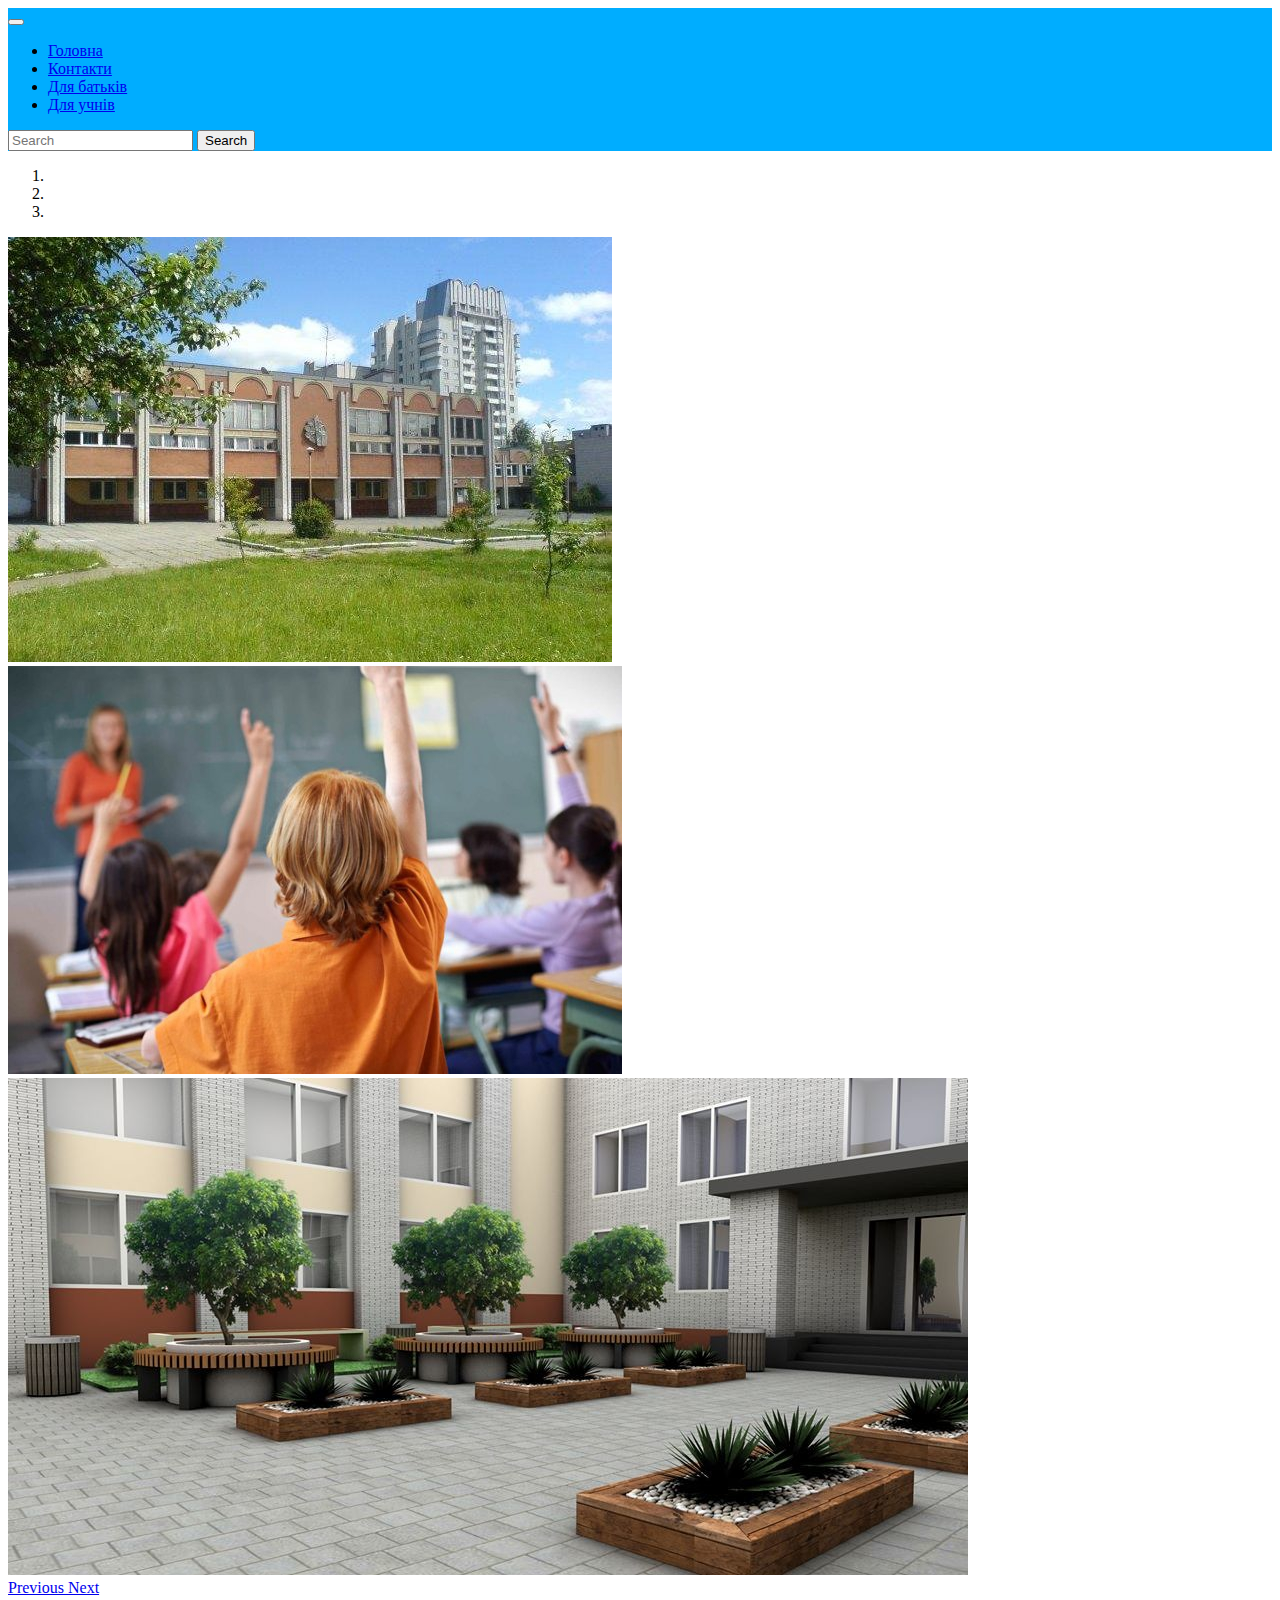
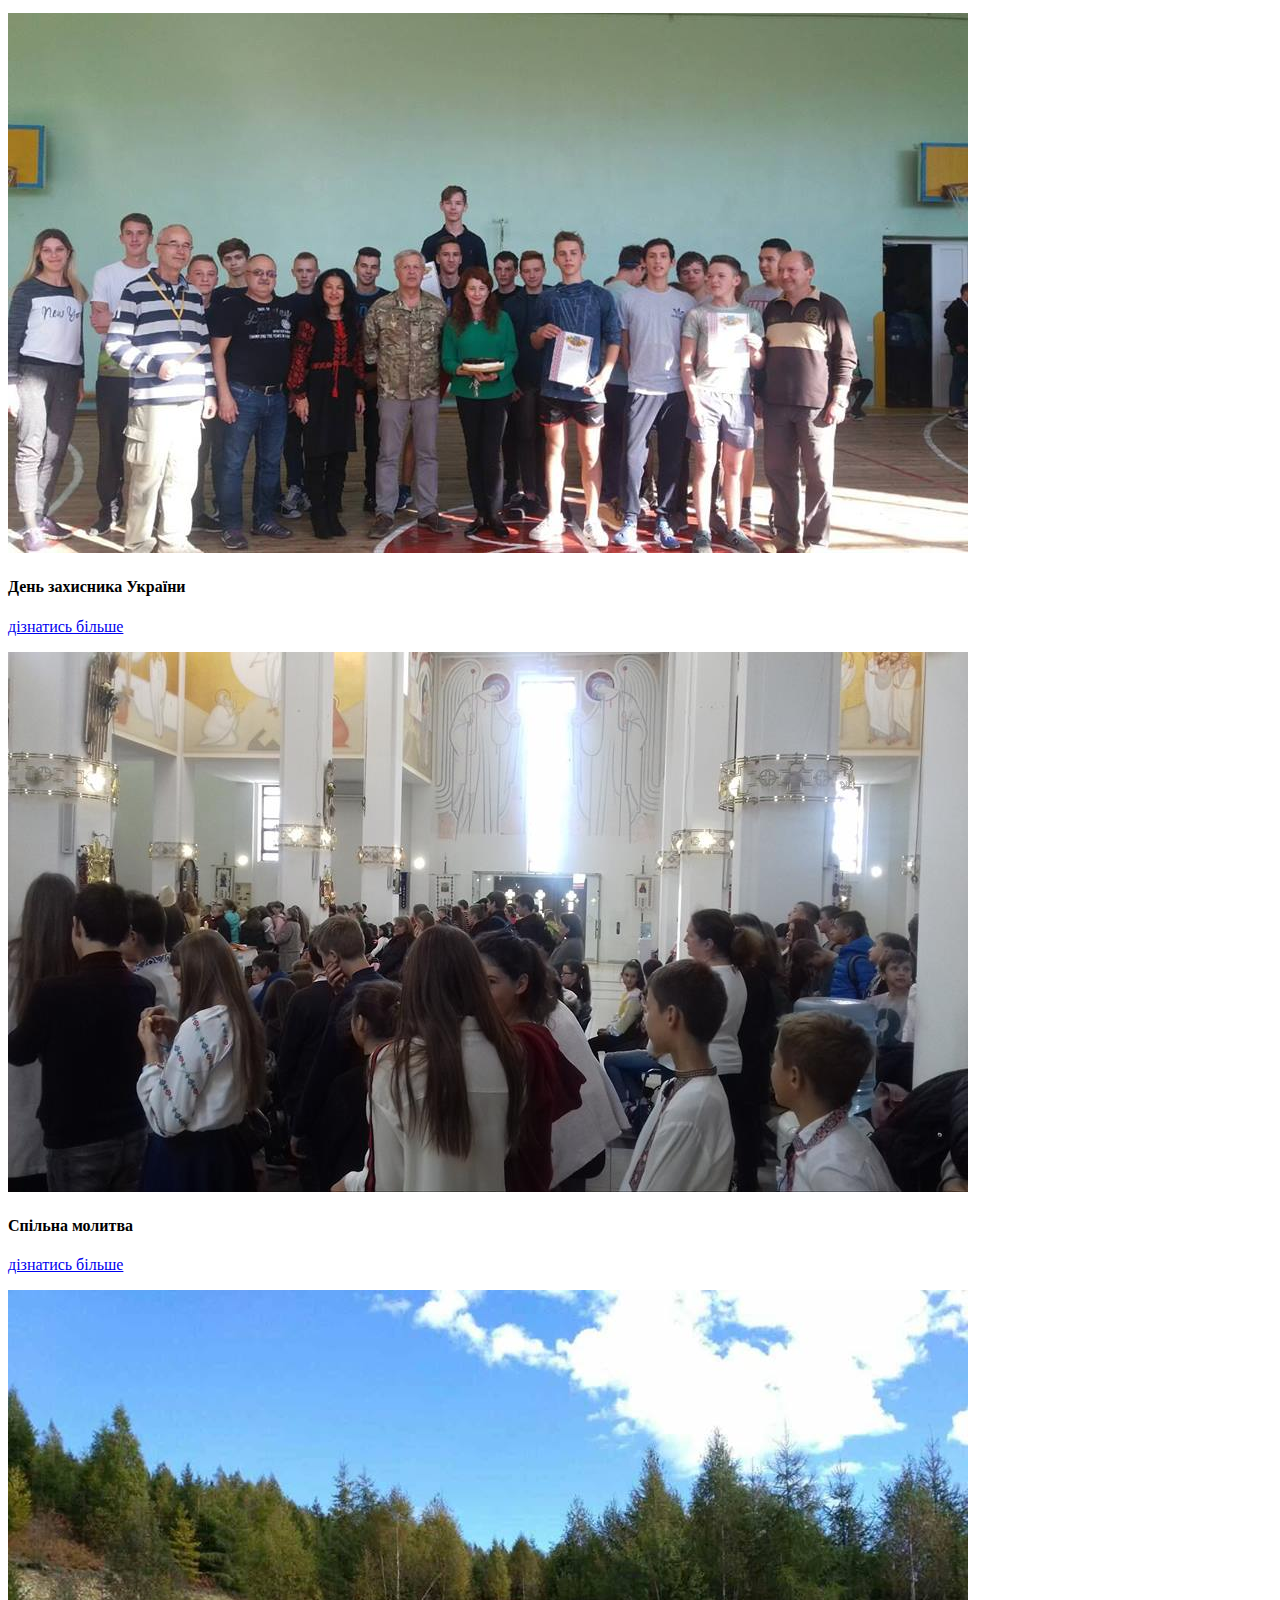
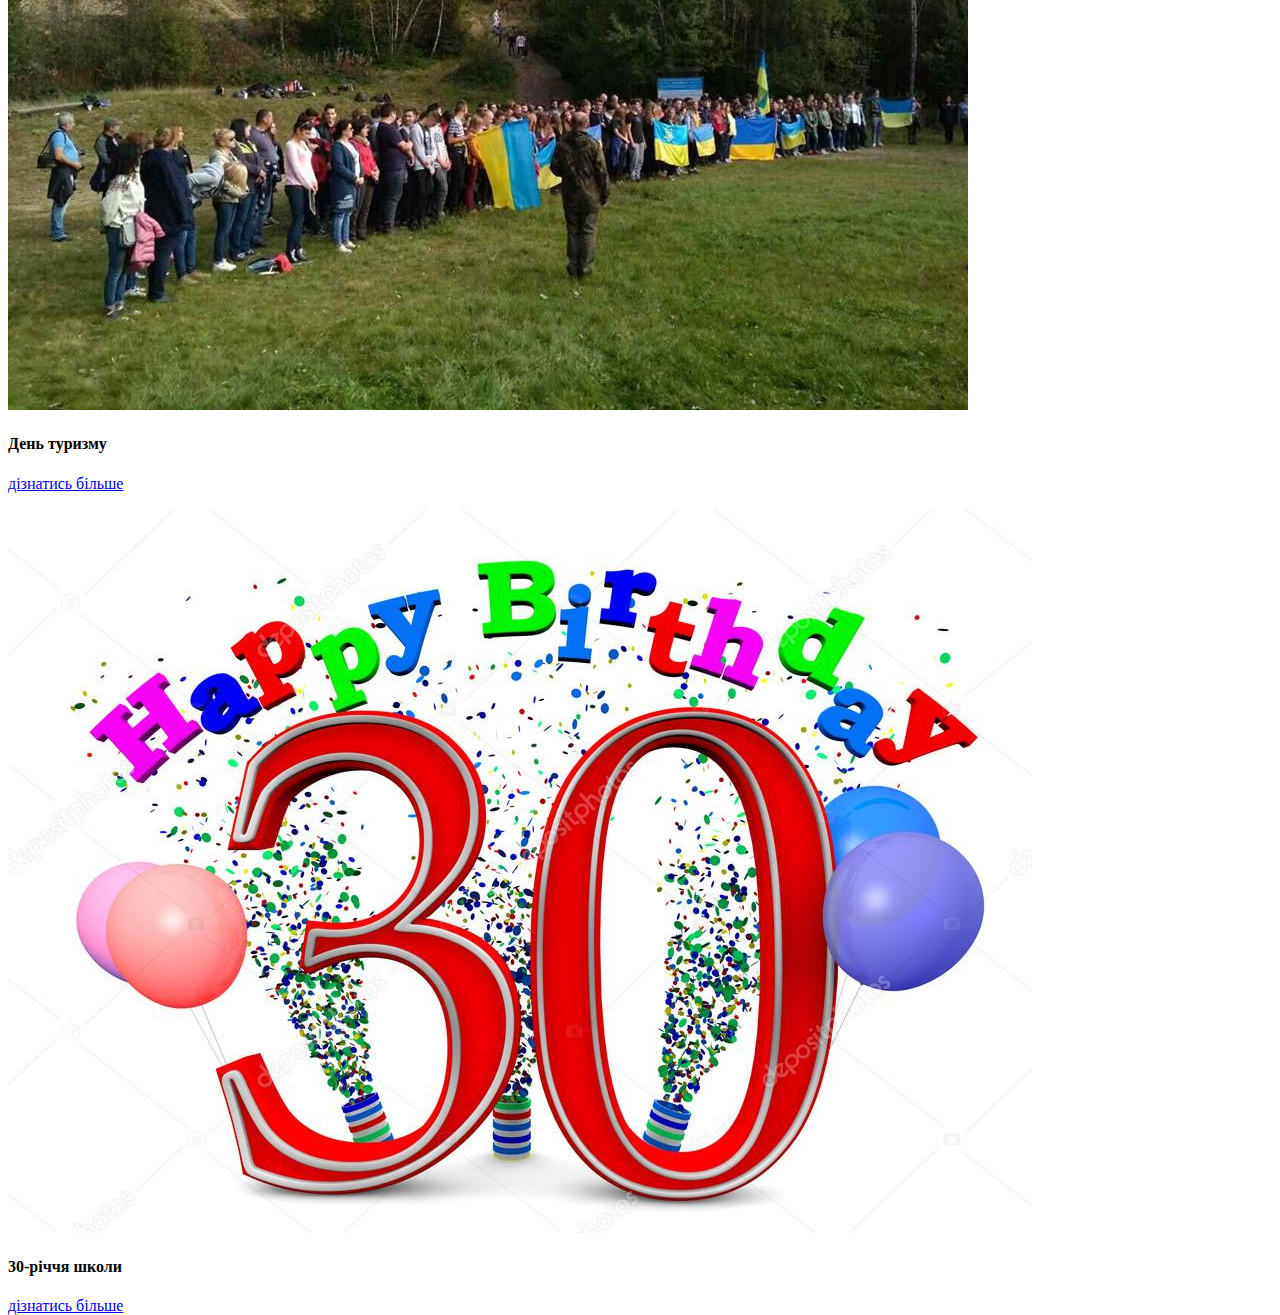
<file: index.html>
<!doctype html>
<html lang="en">
  <head>
    <!-- Required meta tags -->
    <meta charset="utf-8">
    <meta name="viewport" content="width=device-width, initial-scale=1, shrink-to-fit=no">

    <!-- Bootstrap CSS -->
    <link rel="stylesheet" href="https://stackpath.bootstrapcdn.com/bootstrap/4.1.3/css/bootstrap.min.css" integrity="sha384-MCw98/SFnGE8fJT3GXwEOngsV7Zt27NXFoaoApmYm81iuXoPkFOJwJ8ERdknLPMO" crossorigin="anonymous">

	<link rel="stylesheet" href="style.css">
    <title>Ліцей №93 м. Львів</title>
	
  </head>
  <body>
  <nav class="navbar navbar-expand-lg navbar-light sticki-top" 
       style="background-color:#00adff;">
     <a href="#" class="navbar-brand">
	   <!-- <img src="https://getbootstrap.com/assets/brand/bootstrap-solid.svg"
	   width="30" height="30" alt="logo"> -->
     </a>
	 <button class="navbar-toggler" type="button" data-toggle="collapse"
	    data-target="#navbarSupportContent" aria-controls="navbarSupportContent" 
		aria-expanded="false" aria-label="Toggle navigation">
       <span class="navbar-toggler-icon"></span>	 
	 </button>
	 
	 <div class="collapse navbar-collapse" id="navbarSupportContent">
	    <ul class="navbar-nav mr-auto">
		<li class="nav-item active">
		   <a href="#" class="nav-link">Головна</a>
		</li>
		<li class="nav-item">
		   <a href="index5.html"target="_blank"class="nav-link">Контакти</a>
		</li>
		<li class="nav-item">
		   <a href="#" class="nav-link">Для батьків</a>
		</li>
		<li class="nav-item">
		   <a href="#" class="nav-link">Для учнів</a>
		</li>
	    </ul>
		
		<form class="form-inline my-2 my-lg-0">
		  <input type="text" class="form-control mr-sm-2" placeholder="Search"
		   aria-label="Search">
		   <button class="btn btn-outline-success my-2 my-sm-0">Search</button>
		</form>
	 
	 </div>
  </nav>
  
  
  <div class="container-fluid p-0">
    <div id="carouselExampleIndicators" class="carousel slide"
	data-ride="carousel">
	<ol class="carousel-indicators">
	   <li class="active" data-target="#carouselExampleIndicators"
	   data-slide-to="0"></li>
	   <li data-target="#carouselExampleIndicators"
	   data-slide-to="2"></li>	   
	   <li data-target="#carouselExampleIndicators"
	   data-slide-to="3"></li>
	</ol>
	<div class="carousel-inner">
	  <div class="carousel-item active">
	    <img src="111.jpg" alt="" high="300px"<!-- class="d-block w-100 -->">
	  </div>
	  <div class="carousel-item">
	    <img src="222.jpg" alt="" class="d-block w-100">
	  </div>
	  <div class="carousel-item">
	    <img src="333.jpg" alt="" class="d-block w-100">
	  </div>
	</div>
	<a href="#carouselExampleIndicators" class="carousel-control-prev" 
	role="button" data-slide="prev">
	    <span class="carousel-control-prev-icon" aria-hidden="true">
	     </span>
	    <span class="sr-only">Previous</span>
	</a>
	<a href="#carouselExampleIndicators" class="carousel-control-next" 
	role="button" data-slide="next">
	    <span class="carousel-control-next-icon" aria-hidden="true">
	     </span>
	    <span class="sr-only">Next</span>
	</a>
	</div>
  </div>

  
  
	<div class="container-fluid">
	  <div class="container">
	  <div class="row text-center justify-content-center">
	     <div class="col-xs-12 col-sm-4 col-lg-3">
		 <p></p>
		 <img src="l1.jpg" alt="" class="w-100">
		 <h4>День захисника України</h4>
		 <a href="index1.html"target="_blank">дізнатись більше</a>
		 
		 </div>
		 <div class="col-xs-12 col-sm-4 col-lg-3">
		 <p></p>
		 <img src="l4.jpg" alt="" class="w-100">
		 <h4>Спільна молитва</h4>
		 <a href="index4.html"target="_blank">дізнатись більше</a>
		 
		 </div>
		 <div class="col-xs-12 col-sm-4 col-lg-3">
		 <p></p>
		 <img src="l21.jpg" alt="" class="w-100">
		 <h4>День туризму</h4>
		 <a href="index2.html"target="_blank">дізнатись більше</a>
		 </div>
		 
		 <div class="col-xs-12 col-sm-4 col-lg-3">
		 <p></p>
		 <img src="l31.jpg" alt="" class="w-100">
		 <h4>30-річчя школи</h4>
		 <a href="index3.html"target="_blank">дізнатись більше</a>
		 </div>
		 
	  
	  </div>
	  </div>
	</div>
	
	<!-- <button class="btn btn-success">BUTTON</button> -->
  
    <!-- Optional JavaScript -->
    <!-- jQuery first, then Popper.js, then Bootstrap JS -->
    <script src="https://code.jquery.com/jquery-3.3.1.slim.min.js" integrity="sha384-q8i/X+965DzO0rT7abK41JStQIAqVgRVzpbzo5smXKp4YfRvH+8abtTE1Pi6jizo" crossorigin="anonymous"></script>
    <script src="https://cdnjs.cloudflare.com/ajax/libs/popper.js/1.14.3/umd/popper.min.js" integrity="sha384-ZMP7rVo3mIykV+2+9J3UJ46jBk0WLaUAdn689aCwoqbBJiSnjAK/l8WvCWPIPm49" crossorigin="anonymous"></script>
    <script src="https://stackpath.bootstrapcdn.com/bootstrap/4.1.3/js/bootstrap.min.js" integrity="sha384-ChfqqxuZUCnJSK3+MXmPNIyE6ZbWh2IMqE241rYiqJxyMiZ6OW/JmZQ5stwEULTy" crossorigin="anonymous"></script>
  </body>
</html>
</file>
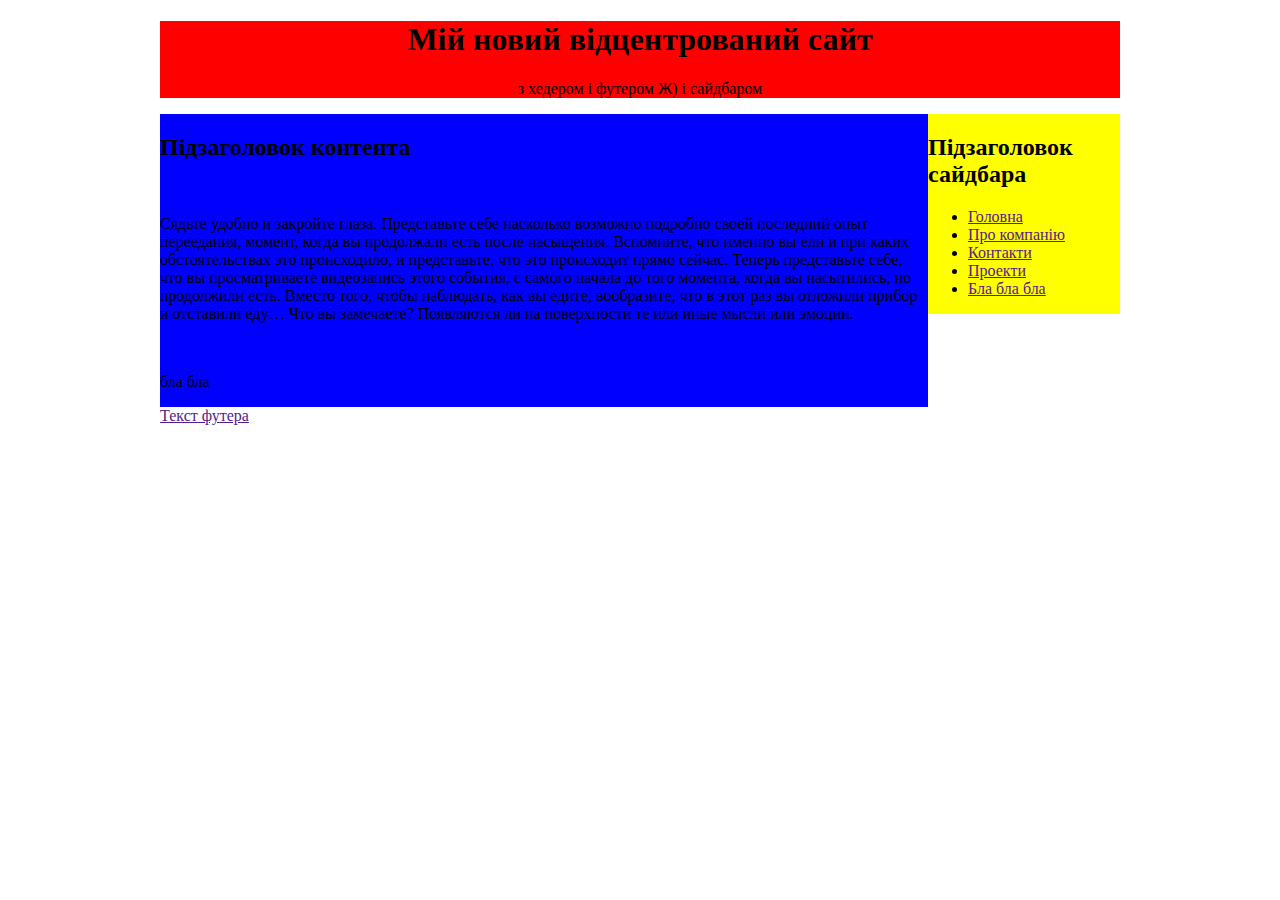
<file: css/index.html>
<!DOCTYPE html>
<html>
  <head>
  <meta charset="UTF-8">
  <title>hello</title>
  <link rel="stylesheet" href="style.css">
  </head>
  
  <body>
     <div class="wrap">
	 <header>
	   <h1>Мій новий відцентрований сайт</h1>
	   <p>з хедером і футером Ж) і сайдбаром</p>
	 </header>
	 <div class="content">
	   <h2>Підзаголовок контента</h2> 
	   <br>
	   <p>Сядьте удобно и закройте глаза. Представьте себе насколько возможно подробно своей последний опыт переедания, 
	   момент, когда вы продолжали есть после насыщения. 
	   Вспомните, что именно вы ели и при каких обстоятельствах это происходило, 
	   и представьте, что это происходит прямо сейчас. Теперь представьте себе, что вы просматриваете
	   видеозапись этого события, с самого начала до того момента, когда вы насытились, но продолжили есть. Вместо того, чтобы наблюдать, как вы едите, вообразите, что в этот раз вы отложили прибор и отставили еду… Что вы замечаете? Появляются ли на поверхности те или иные мысли или эмоции.
       </p>
	   <br>
	   <p>бла бла</p>
	 </div> 
	 <aside>
	  <h2>Підзаголовок сайдбара</h2>
	  <ul>
	     <li><a href="">Головна</li>
	     <li><a href="">Про компанію</li>
		 <li><a href="">Контакти</li>
		 <li><a href="">Проекти</li>
		 <li><a href="">Бла бла бла</li>
	  </ul>
	  
	 </aside>
	 <footer>
	     <p>Текст футера</p>
	 
	 </footer>
	 </div>
  </body>

</html>
</file>
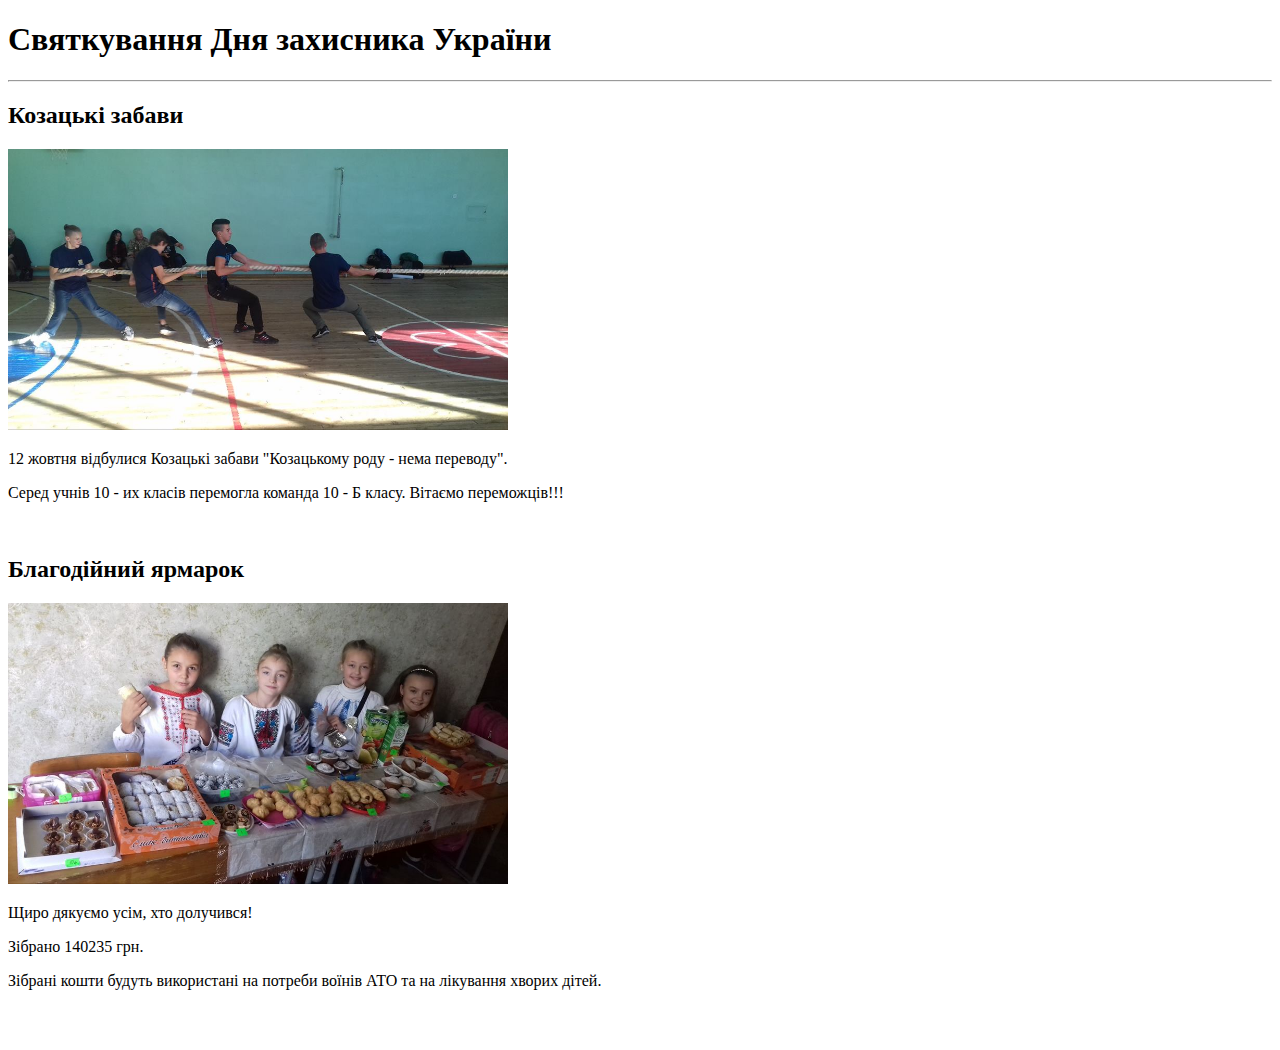
<file: index1.html>
<!DOCTYPE html>
<html>
  <head>
  <meta charset="UTF-8">
  <title>День захисника</title>
  <!-- <link rel="stylesheet" href="style.css"> -->
  </head>
  
  <body>
     <div class="wrap">
	 <header>
	   <h1>Святкування Дня захисника України</h1>
	   <hr></hr>
	   <!-- <p>20 років на українському ринку ;)</p> -->
	 </header>
	 <div class="content">
	   <h2>Козацькі забави</h2> 
	   <div><img src="l11.jpg" style ="width:500px;"></div>
	   <p>12 жовтня відбулися Козацькі забави "Козацькому роду - нема переводу".</p>
	   <p>Серед учнів 10 - их класів перемогла команда 10 - Б класу. Вітаємо переможців!!!</p>
	   <br>
	   <h2>Благодійний ярмарок</h2> 
	   <div><img src="l111.jpg" style ="width:500px;"></div>
	   
	   <p>Щиро дякуємо усім, хто долучився!</p>
	   <p>Зібрано 140235 грн.</p>
	   <p>Зібрані кошти будуть використані на потреби воїнів АТО та на лікування хворих дітей.</p>
	   <br>
	   <br>
	   
	 </div> 
	 
	 <footer>
	     
	 
	 </footer>
	 </div>
  </body>

</html>
</file>
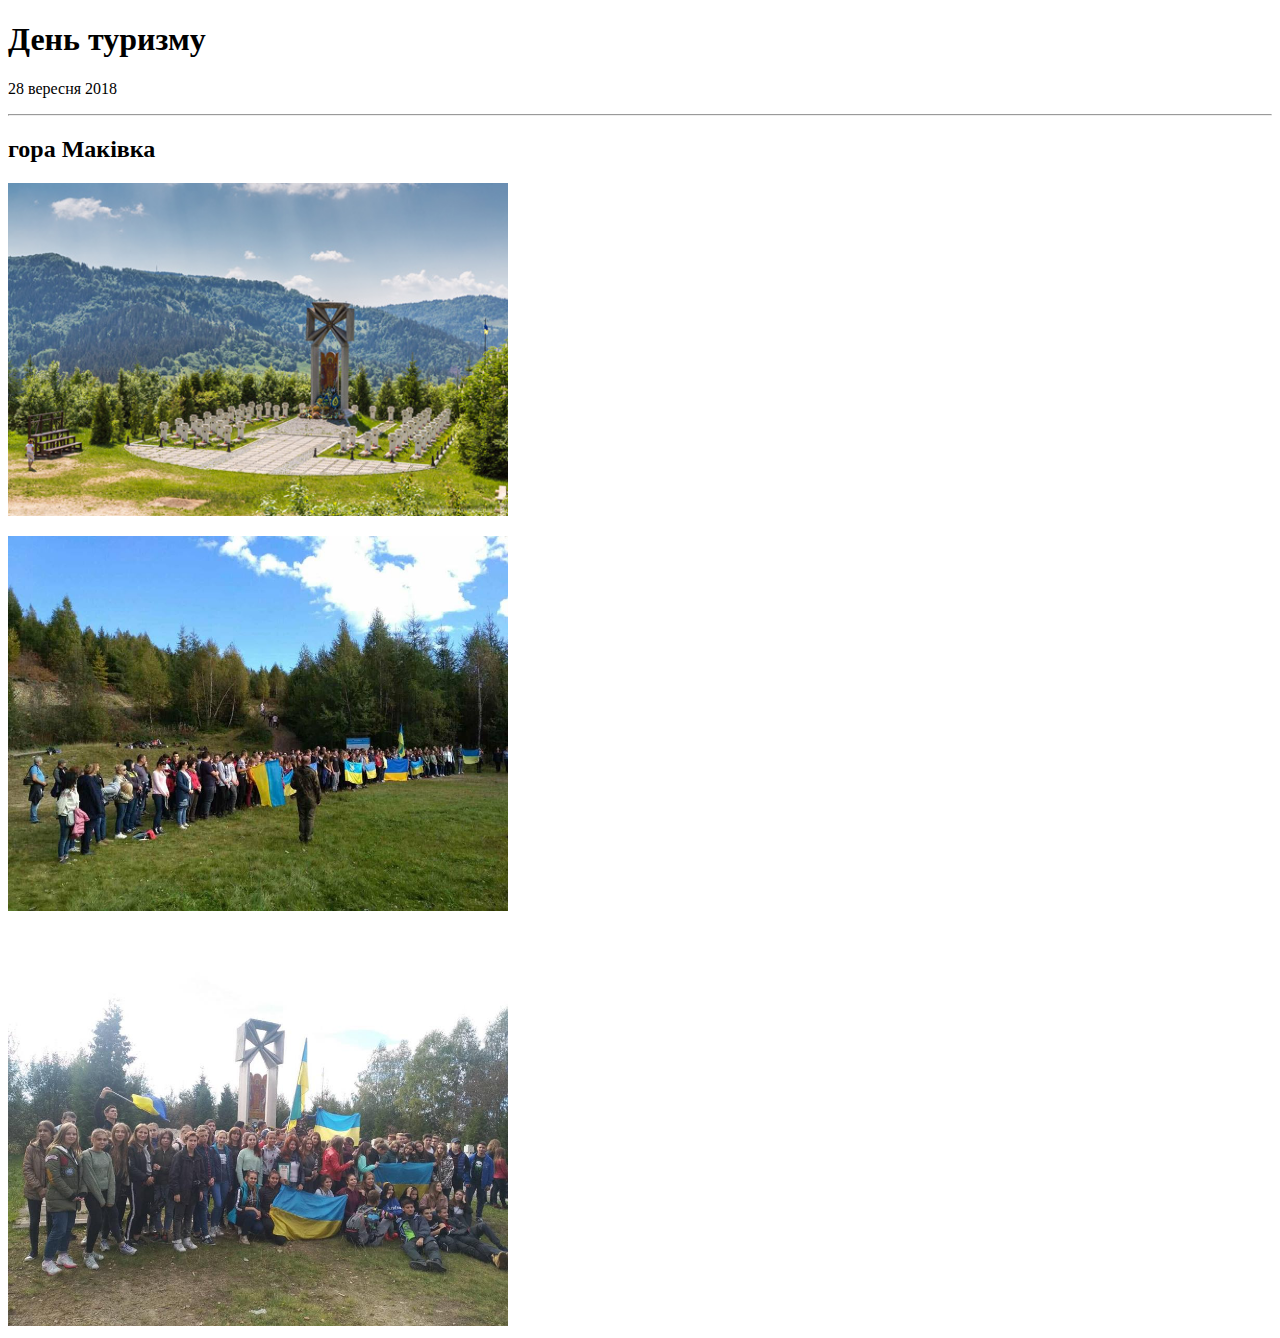
<file: index2.html>
<!DOCTYPE html>
<html>
  <head>
  <meta charset="UTF-8">
  <title>День туризму</title>
  <!-- <link rel="stylesheet" href="style.css"> -->
  </head>
  
  <body>
     <div class="wrap">
	 <header>
	   <h1>День туризму</h1>
	   <p>28 вересня 2018</p>
	   
	   <hr></hr>
	   <!-- <p>20 років на українському ринку ;)</p> -->
	 </header>
	 <div class="content">
	   <h2>гора Маківка</h2> 
	   <div><img src="makivka.jpg" style ="width:500px;"></div>
	   <p></p>
	   
	   
	   <div><img src="l21.jpg" style ="width:500px;"></div>
	   <br>
	   <br>
	   <div><img src="l22.jpg" style ="width:500px;"></div>
	   
	 </div> 
	
	  
	
	 <footer>
	     
	 
	 </footer>
	 </div>
  </body>

</html>
</file>
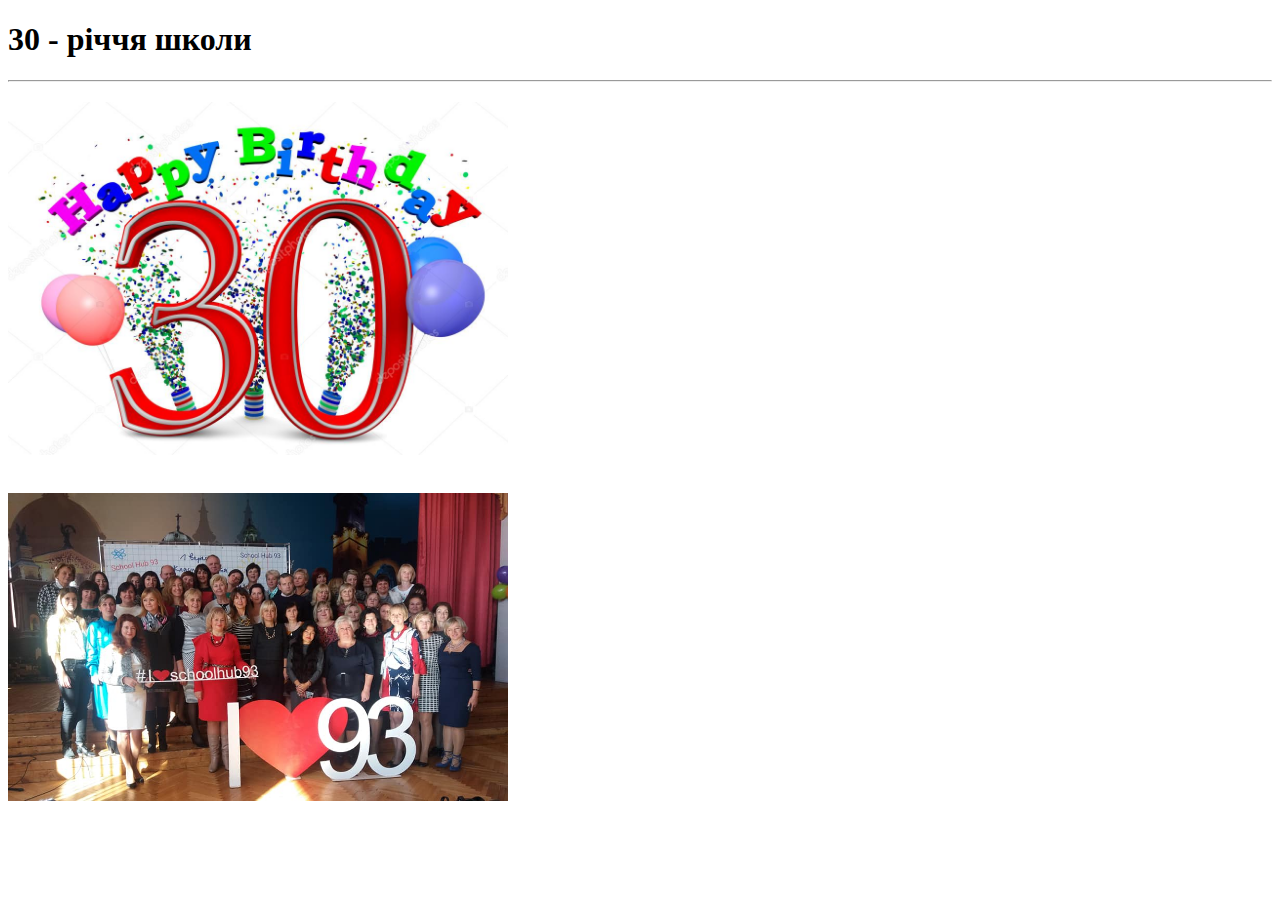
<file: index3.html>
<!DOCTYPE html>
<html>
  <head>
  <meta charset="UTF-8">
  <title>30 - річчя школи</title>
  <!-- <link rel="stylesheet" href="style.css"> -->
  </head>
  
  <body>
     <div class="wrap">
	 <header>
	   <h1>30 - річчя школи</h1> 
	   <hr></hr>
	  
	 </header>
	 <div class="content">
	   <h2></h2> 
	   <div><img src="l31.jpg" style ="width:500px;"></div>
	   <p></p>
	   <br>
	   <div><img src="l2.jpg" style ="width:500px;"></div>
	   <h2></h2> 
	   
	   
	   
	   
	 </div> 
	 
	 <footer>
	     
	 
	 </footer>
	 </div>
  </body>

</html>
</file>
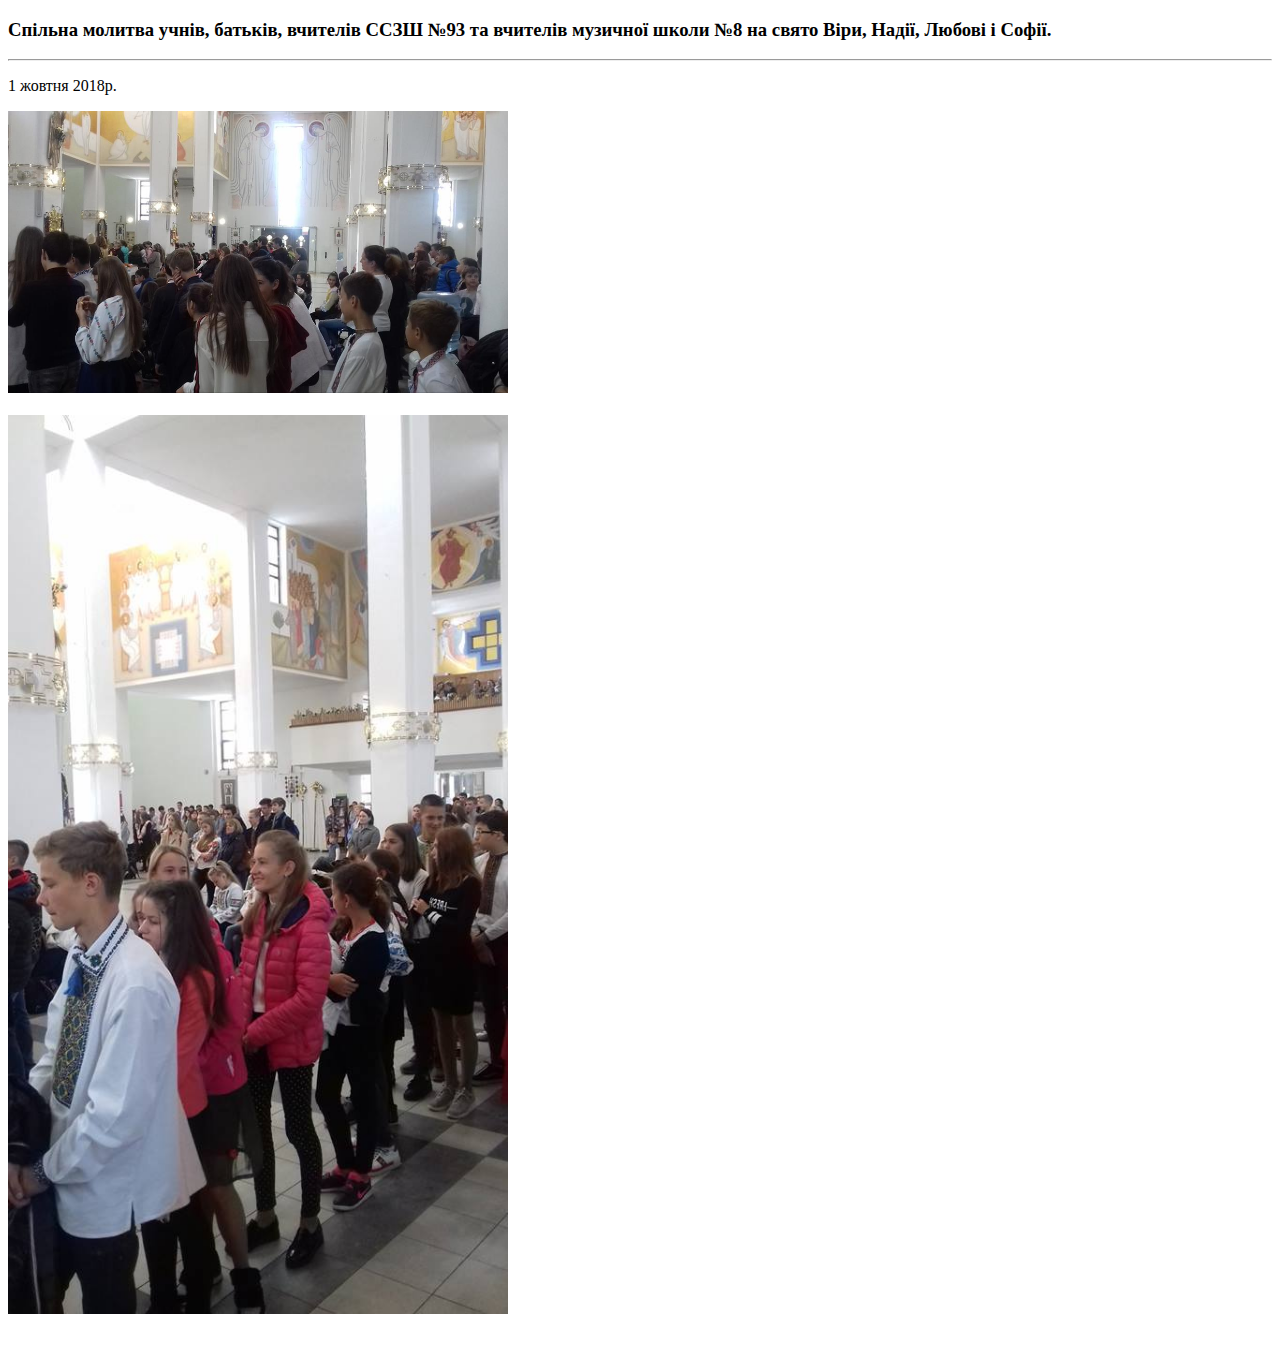
<file: index4.html>
<!DOCTYPE html>
<html>
  <head>
  <meta charset="UTF-8">
  <title>Молитва</title>
  <!-- <link rel="stylesheet" href="style.css"> -->
  </head>
  
  <body>
     <div class="wrap">
	 <header>
	   <h3>Спільна молитва учнів, батьків, вчителів ССЗШ №93 та вчителів музичної школи №8 на свято Віри, Надії, Любові і Софії.</h3>
	   <hr></hr>
	   <p>1 жовтня 2018р.</p> 
	 </header>
	 <div class="content">
	   
	   <div><img src="l4.jpg" style ="width:500px;"></div>
	   
	   <br>
	   
	   <div><img src="l41.jpg" style ="width:500px;"></div>
	   
	   
	   <br>
	   <br>
	   
	 </div> 
	 
	 <footer>
	     
	 
	 </footer>
	 </div>
  </body>

</html>
</file>
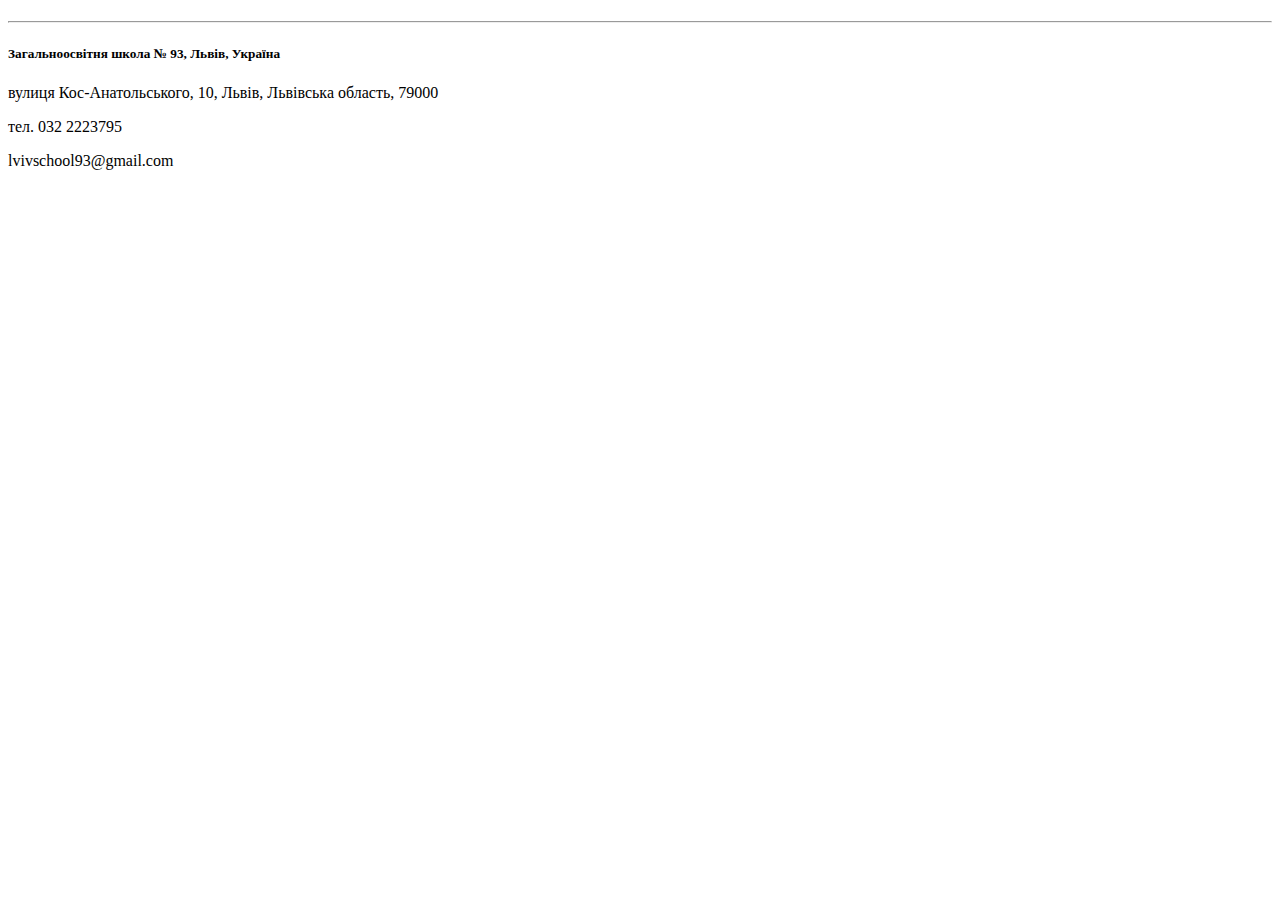
<file: index5.html>
<!DOCTYPE html>
<html>
  <head>
  <meta charset="UTF-8">
  <title>Контакти</title>
  <!-- <link rel="stylesheet" href="style.css"> -->
  </head>
  
  <body>
     <div class="wrap">
	 <header>
	   <h1></h1>
	   <hr></hr>
	   
	 </header>
	 <div class="content">
	  

	   <h5>Загальноосвітня школа № 93, Львів, Україна</h5>
	   <p>вулиця Кос-Анатольського, 10, Львів, Львівська область, 79000</p>
	   <p>тел. 032 2223795</p>
	   <p>lvivschool93@gmail.com</p>
	   <br>
	   
	   <br>
	   
	 </div> 
	 
	 <footer>
	     
	 
	 </footer>
	 </div>
  </body>

</html>
</file>
<file: style.css>
body{
    height:2000px;
	}
.p-0{
	padding:0;
}
</file>
<file: css/style.css>
.wrap {
	width:960px;
	margin:0 auto;
}
header{
	text-align:center;
	background:red;
}
.content {
	width:80%;
	float:left;
	background:blue;
}
aside {
	float:left;
	background:yellow;
	width:20%;
}
footer {
      background:grean;
	  clear:both;
}
</file>
